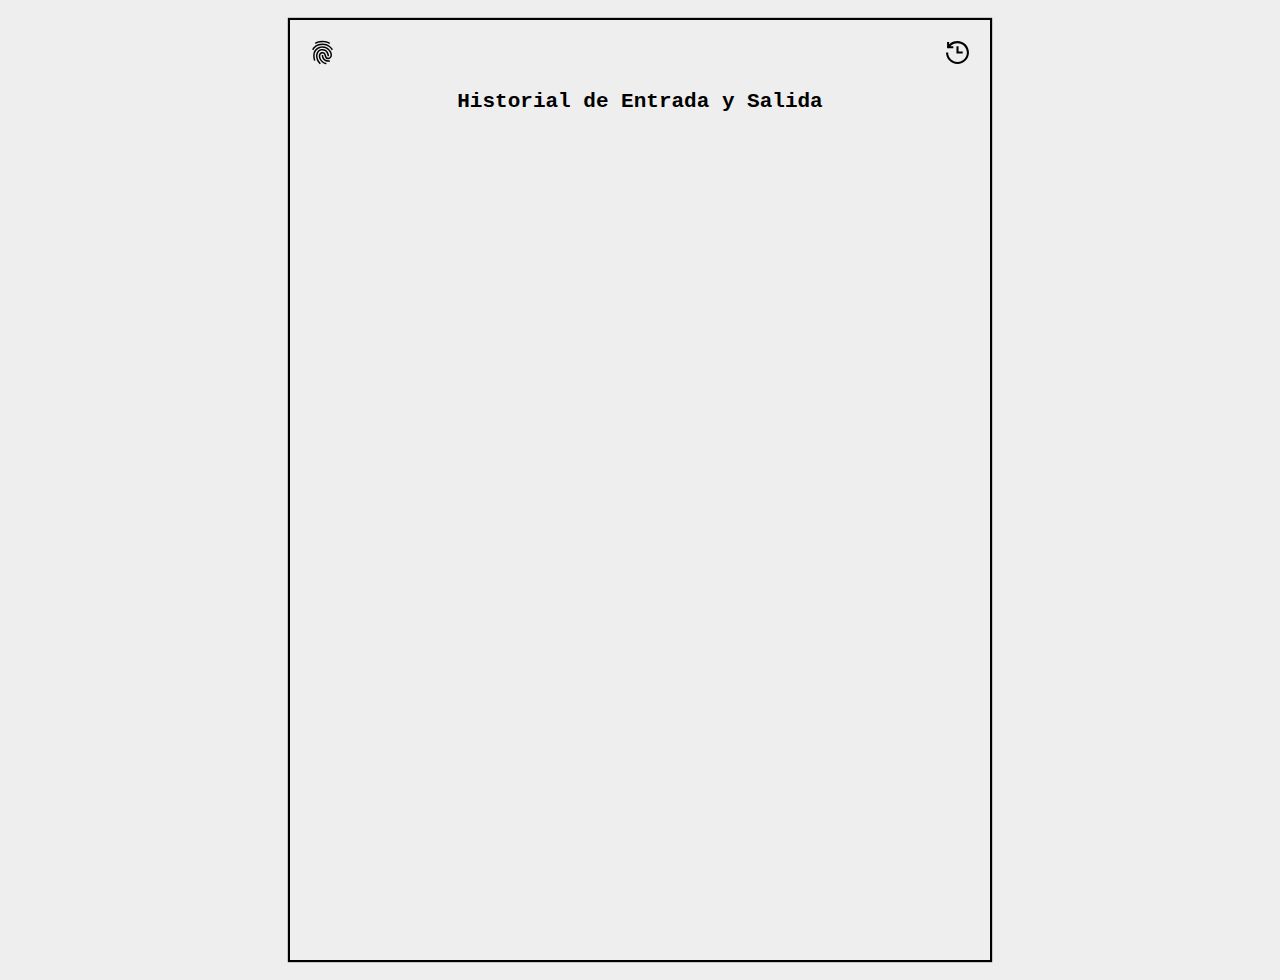
<file: history.html>
<!DOCTYPE html>
<html lang="es">
<head>
    <meta charset="UTF-8">
    <meta http-equiv="X-UA-Compatible" content="IE=edge">
    <meta name="viewport" content="width=device-width, initial-scale=1.0">
    <link href="https://fonts.googleapis.com/css2? family=Chivo+Mono:wght@200&display=swap" rel="stylesheet">
    <link rel="stylesheet" href="./general.css">
    <link rel="stylesheet" href="./history.css">
    <title>Ponche History</title>
</head>
<body>
    <div class="container">
        <header class="header">
            <div class="header__container">
               <a href="./">
                <img src="./icon/finger-print-sharp.svg" alt="Icono fingerprint" class="icon">
               </a>
            </div>
            <div class="header__container">
                <a href="#">
                    <img src="./icon/time-history.svg" alt="historial" 
                    class="icon" title="Ver historial">
                </a>
            </div>
        </header>
        <main class="main">
            <h1 class="title">Historial de Entrada y Salida</h1>
            <ul class="history">
    
            </ul>
        </main>
    </div>
    <script src="./history.js" type="module"></script>
</body>
</html>
</file>
<file: general.css>
:root{
    --background-page: #EEEEEE;
}

body{
    background-color: var(--background-page);
    font-family: 'Chivo Mono', monospace;
    max-width: 700px;
}


.icon{
    width: 25px;
    height: 25px;
    object-fit: contain;
}

.header{
    display: flex;
    justify-content: space-between;
}


.header__container{
    position: relative;
}

.container{
    min-height: 100vh;
}

@media screen and (min-width: 700px){
    body{
        margin: 20px auto;
    }

    .container{
        padding: 20px;
        box-shadow: 0 0 1px 2px;
    }
}
</file>
<file: history.css>
.title{
    margin: 20px;
    font-size: 21px;
    text-align: center;
}

.history{
    margin: 20px 0;
    padding: 10px;
}

.history__item{
    list-style: none;
    margin: 30px 0;
}
</file>
